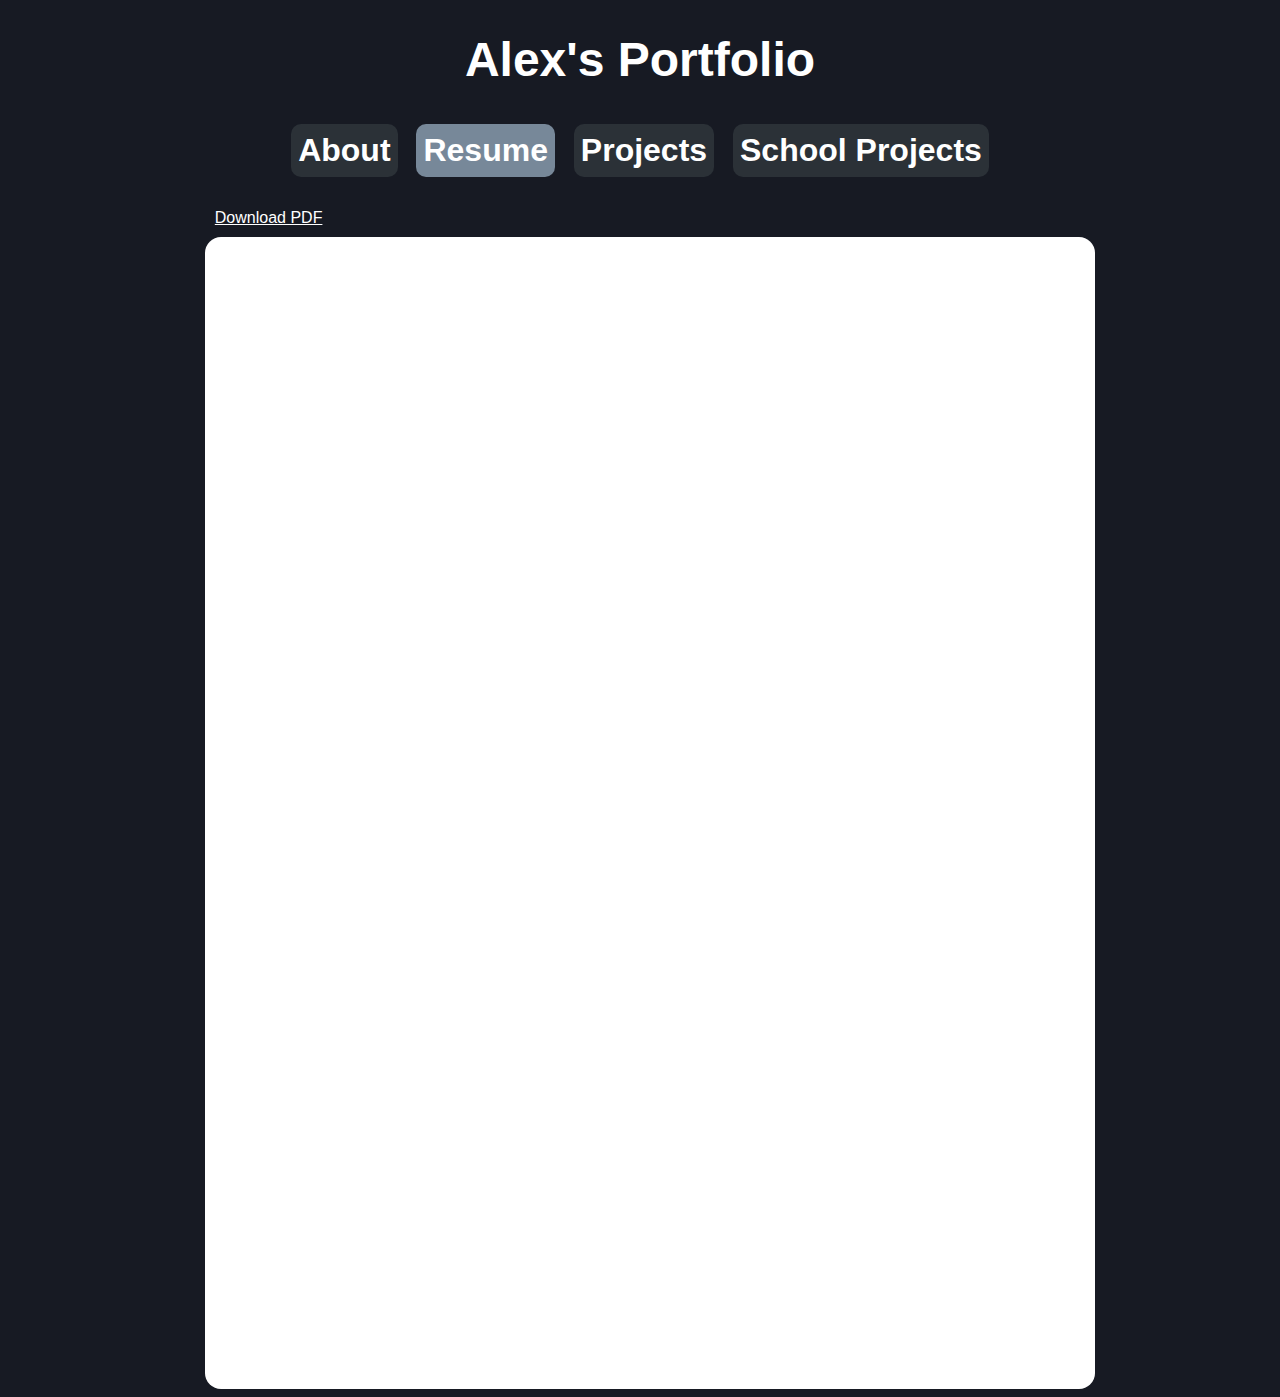
<file: resume.html>
<!DOCTYPE html>
<html lang="en">

<head>
    <meta charset="UTF-8">
    <meta http-equiv="X-UA-Compatible" content="IE=edge">
    <meta name="viewport" content="width=device-width, initial-scale=1.0">
    <title>Alex's Portfolio | Resume</title>
    <link rel="icon" href="assets/notebook.svg">
    <link rel="stylesheet" href="style.css">
    <!-- Global site tag (gtag.js) - Google Analytics -->
    <script async src="https://www.googletagmanager.com/gtag/js?id=G-B9FXS221SP"></script>
    <script>
        window.dataLayer = window.dataLayer || [];
        function gtag(){dataLayer.push(arguments);}
        gtag('js', new Date());

        gtag('config', 'G-B9FXS221SP');
    </script>
</head>

<body>
    <div>
        <h1 id="title">Alex's Portfolio</h1>
    </div>

    <div id="nav">
        <h2>
            <a href="index.html" class="nav">About</a>
            <a href="resume.html" class="nav" id="active">Resume</a>
            <a href="projects.html" class="nav">Projects</a>
            <a href="school.html" class="nav">School Projects</a>
        </h2>
    </div>
    <div style="margin: 10px;">
        <a href="https://github.com/cluffa/cluffa/raw/main/alex_cluff_resume.pdf" download="alex_cluff_Resume.pdf">Download PDF</a>
    </div>
    <div id="resume" style="width: 100%;">
        <div class="doc_wrapper">
            <iframe  src="https://cluffa.github.io/cluffa/alex_cluff_resume.html" frameborder="0" style="width: 100%;"></iframe>
        </div>
    </div>
    <script src="script.js"></script>
</body>
</html>
</file>
<file: style.css>
/* element rules */

p,
a,
th,
td {
    font-size: 1em;
    color: #fff;
    font-family: Arial, Helvetica, sans-serif;
    line-height: 1.2em;
}

body {
    font-family: Arial, Helvetica, sans-serif;
    background-color: #171a23;
    max-width: 68%;
    margin-left: auto;
    margin-right: auto;
}

h1 {
    font-family: Arial, Helvetica, sans-serif;
    text-align: center;
    font-size: 3em;
    color: #fff;
}

h2 {
    font-family: Arial, Helvetica, sans-serif;
    text-align: center;
    font-size: 2em;
    color: #fff;
}

h3 {
    font-family: Arial, Helvetica, sans-serif;
    text-align: center;
    font-size: 1.5em;
    color: #fff;
}

img {
    border-radius: 10px;
    display: block;
    max-width: 75%;
    margin-left: auto;
    margin-right: auto;
}

iframe {
    border-radius: 10px;
    position: absolute;
    top: 0;
    left: 0;
    width: 100%;
    height: 100%;
}

button {
    float: left;
    border-radius: 10px;
    background-color: #171a23;
    color: #fff;
    font-family: Arial, Helvetica, sans-serif;
    font-size: 1em;
    padding: 6px;
    border: none;
    cursor: pointer;
    border: 2px solid transparent;
    margin-right: 4px;
}

button:hover {
    border: 2px solid lightslategray;
}

button:active {
    background: lightslategray;
}

/* class rules */

.card {
    background-color: rgb(43, 49, 55);
    padding: 10px;
    padding-bottom: 10px;
    border-radius: 16px;
    margin-bottom: 10px;
}

.smallicon {
    float: left;
    border-radius: 0px;
    max-width: 24px;
    max-height: 24px;
    margin: 0px;
    padding: 0px;
}

.nav {
    border-radius: 10px;
    padding: 5px;
    text-decoration: none;
    color: #fff;
    background-color: rgb(43, 49, 55);
    font-size: 1em;
    text-align: center;
    display: inline-block;
    margin: 5px;
    font-family: Arial, Helvetica, sans-serif;
    cursor: pointer;
    border: 2px solid transparent;
}

.nav:active {
    background-color: lightslategray;
}

.nav#active {
    background-color: lightslategray;
}

.nav:hover {
    border: 2px solid lightslategray;
}

.pinfo {
    margin-left: 8px;
    font-size: 24px;
    text-decoration: none;
    cursor: pointer;
}

.pinfo:hover {
    text-decoration: underline;
}

.proj {
    margin: 0px;
    font-family: Arial, Helvetica, sans-serif;
    color: #fff;
}

.sec {
    font-family: Arial, Helvetica, sans-serif;
    color: #fff;
}

.doc_wrapper {
    position: relative;
    padding-bottom: 130%;
}

.dash_wrapper {
    margin-top: 16px;
    position: relative;
    padding-bottom: 75%;
}

.projlink {
    font-style: bold;
    font-size: 1.1em;
}

.githubstats {
    margin: 4px;
}

/* id rules */

#nav {
    text-align: center;
}

#profile {
    float: right;
    width: 40%;
    max-width: 450px;
    border: 2px solid lightslategray;
    background-color: rgb(43, 49, 55);
    border-radius: 40px;
    padding: 4px;
    margin: 10px;
}

#info {
    float: none;
    max-width: 300px;
    padding-top: 10px;
    margin: 28px;
}

#intro {
    font-size: 1.5em;
    background-color: rgb(43, 49, 55);
    padding: 28px;
    padding-top: 1px;
    margin: 10px;
    border-radius: 16px;
    width: 80%;
}

#resume {
    font-size: 1.5em;
    background-color: rgb(255, 255, 255);
    padding: 10px;
    border-radius: 16px;
    width: 50%;
}

#iwfdash {
    padding-top: 12px;
}

#wldash {
    padding-top: 12px;
}

#wldash2 {
    padding-top: 12px;
}

/* conditional overrides */


@media screen and (max-width:900px) {

    body,
    img {
        max-width: 80%;
    }

    #profile, #intro, #info {
        width: 95%;
        float: none;
        margin-left: auto;
        margin-right: auto;
    }
}

@media screen and (max-width:700px) {

    body,
    img {
        max-width: 90%;
    }
}

@media screen and (max-width:300px) {

    body,
    img {
        max-width: 95%;
    }

    #profile {
        width: 125px;
        height: 125px;
    }
}
</file>
